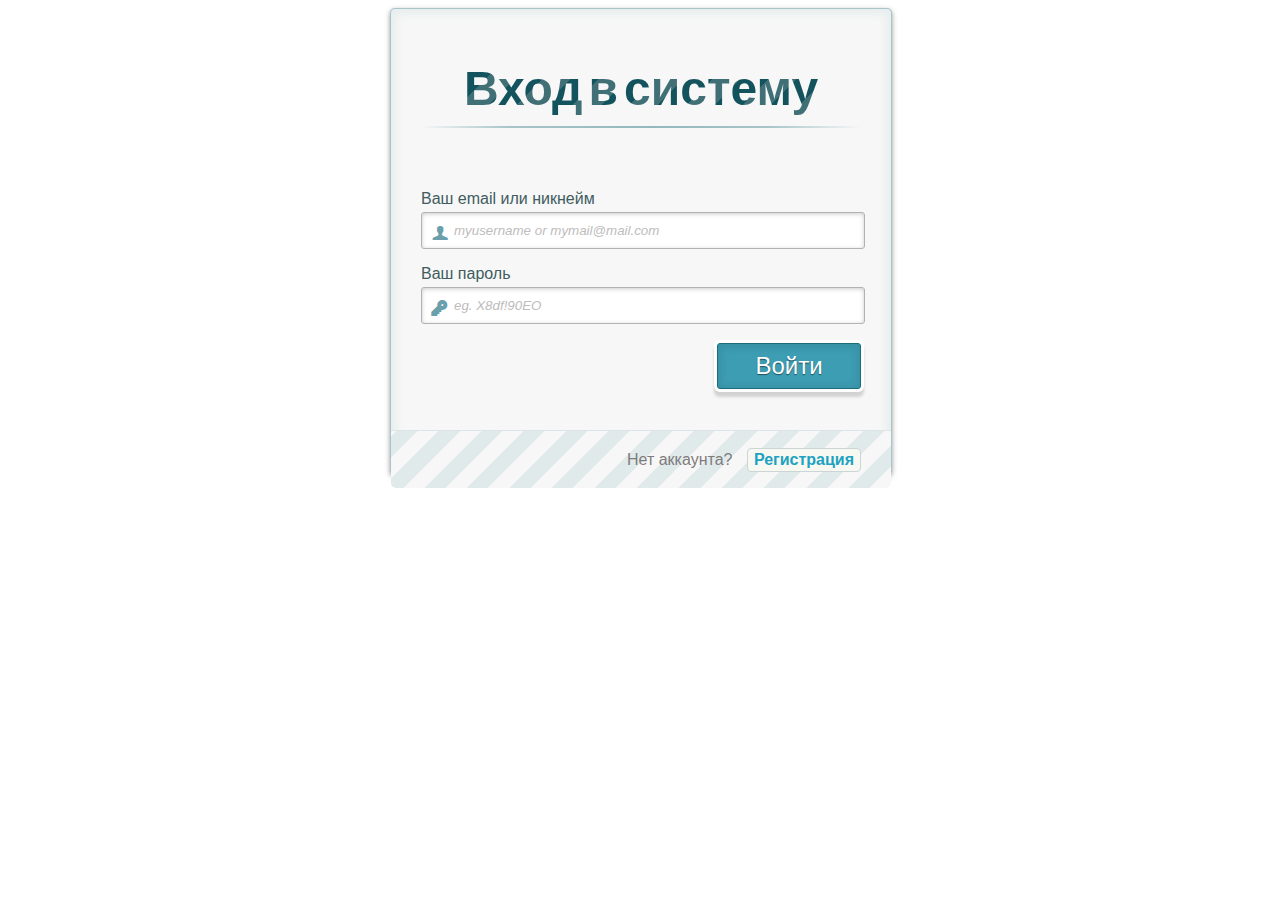
<file: login.html>
<!DOCTYPE html>
<!--[if lt IE 7 ]> <html lang="en" class="no-js ie6 lt8"> <![endif]-->
<!--[if IE 7 ]>    <html lang="en" class="no-js ie7 lt8"> <![endif]-->
<!--[if IE 8 ]>    <html lang="en" class="no-js ie8 lt8"> <![endif]-->
<!--[if IE 9 ]>    <html lang="en" class="no-js ie9"> <![endif]-->
<!--[if (gt IE 9)|!(IE)]><!--> <html lang="ru" class="no-js"> <!--<![endif]-->
    <head>
        <meta charset="UTF-8" />
        <!-- <meta http-equiv="X-UA-Compatible" content="IE=edge,chrome=1">  -->
        <title>Login and Registration Form with HTML5 and CSS3</title>
        <meta name="viewport" content="width=device-width, initial-scale=1.0"> 
        <meta name="description" content="Login and Registration Form with HTML5 and CSS3" />
        <meta name="keywords" content="html5, css3, form, switch, animation, :target, pseudo-class" />
        <meta name="author" content="Codrops" />
        <link rel="shortcut icon" href="../favicon.ico"> 
        <link rel="stylesheet" type="text/css" href="css/style.css" />
		<link rel="stylesheet" type="text/css" href="css/animate-custom.css" />
    </head>
    <body>
        <div class="container">
            <!-- Codrops top bar -->
            <div class="codrops-top">
                
                
                <div class="clr"></div>
            </div><!--/ Codrops top bar -->
            <header>
                
            </header>
            <section>				
                <div id="container_demo" >
                    <!-- hidden anchor to stop jump http://www.css3create.com/Astuce-Empecher-le-scroll-avec-l-utilisation-de-target#wrap4  -->
                    <a class="hiddenanchor" id="toregister"></a>
                    <a class="hiddenanchor" id="tologin"></a>
                    <div id="wrapper">
                        <div id="login" class="animate form">
                            <form  action="index_work.html" autocomplete="on" method="get"> 
                                <h1>Вход в систему</h1> 
                                <p> 
                                    <label for="username" class="uname" data-icon="u" > Ваш email или никнейм </label>
                                    <input id="username" name="username" required="required" type="text" placeholder="myusername or mymail@mail.com"/>
                                </p>
                                <p> 
                                    <label for="password" class="youpasswd" data-icon="p"> Ваш пароль </label>
                                    <input id="password" name="password" required="required" type="password" placeholder="eg. X8df!90EO" /> 
                                </p>
                                
                                <p class="login button"> 
                                    <input type="submit" value="Войти" /> 
								</p>
                                <p class="change_link">
									Нет аккаунта?
									<a href="#toregister" class="to_register">Регистрация</a>
								</p>
                            </form>
                        </div>

                        <div id="register" class="animate form">
                            <form  action="index.html" autocomplete="on"> 
                                <h1> Регистрация </h1> 
                                <p> 
                                    <label for="usernamesignup" class="uname" data-icon="u">Введите никнейм</label>
                                    <input id="usernamesignup" name="usernamesignup" required="required" type="text" placeholder="mysuperusername690" />
                                </p>
                                <p> 
                                    <label for="emailsignup" class="youmail" data-icon="e" >Введите email</label>
                                    <input id="emailsignup" name="emailsignup" required="required" type="email" placeholder="mysupermail@mail.com"/> 
                                </p>
                                <p> 
                                    <label for="passwordsignup" class="youpasswd" data-icon="p">Введите пароль </label>
                                    <input id="passwordsignup" name="passwordsignup" required="required" type="password" placeholder="eg. X8df!90EO"/>
                                </p>
                                <p> 
                                    <label for="passwordsignup_confirm" class="youpasswd" data-icon="p">Повторите пароль</label>
                                    <input id="passwordsignup_confirm" name="passwordsignup_confirm" required="required" type="password" placeholder="eg. X8df!90EO"/>
                                </p>
                                <p class="signin button"> 
									<input type="submit" value="Подтвердить"/> 
								</p>
                                <p class="change_link">  
									Уже зарегестрированы?
									<a href="#tologin" class="to_register">Войти</a>
								</p>
                            </form>
                        </div>
						
                    </div>
                </div>  
            </section>
        </div>
    </body>
</html>
</file>
<file: css/style.css>
/* remove codrops styles and reset the whole thing */
#container_demo{
	 text-align: left;
	 margin: 0;
	 padding: 0;
	 margin: 0 auto;
	 font-family: "Trebuchet MS","Myriad Pro",Arial,sans-serif;
}

/** fonts used for the icons **/ 
@font-face {
    font-family: 'FontomasCustomRegular';
    src: url('fonts/fontomas-webfont.eot');
    src: url('fonts/fontomas-webfont.eot?#iefix') format('embedded-opentype'),
         url('fonts/fontomas-webfont.woff') format('woff'),
         url('fonts/fontomas-webfont.ttf') format('truetype'),
         url('fonts/fontomas-webfont.svg#FontomasCustomRegular') format('svg');
    font-weight: normal;
    font-style: normal;
}
@font-face {
    font-family: 'FranchiseRegular';
    src: url('fonts/franchise-bold-webfont.eot');
    src: url('fonts/franchise-bold-webfont.eot?#iefix') format('embedded-opentype'),
         url('fonts/franchise-bold-webfont.woff') format('woff'),
         url('fonts/franchise-bold-webfont.ttf') format('truetype'),
         url('fonts/franchise-bold-webfont.svg#FranchiseRegular') format('svg');
    font-weight: normal;
    font-style: normal;

}
a.hiddenanchor{
	display: none;
}
/** The wrapper that will contain our two forms **/
#wrapper{
	width: 60%;
	right: 0px;
	min-height: 560px;	
	margin: 0px auto;	
	width: 500px;
	position: relative;	
}
/**** Styling the form elements **/

/**** general text styling ****/
#wrapper a{
	color: rgb(95, 155, 198);
	text-decoration: underline;
}

#wrapper h1{
	font-size: 48px;
	color: rgb(6, 106, 117);
	padding: 2px 0 10px 0;
	font-family: 'FranchiseRegular','Arial Narrow',Arial,sans-serif;
	font-weight: bold;
	text-align: center;
	padding-bottom: 30px;
}
/** For the moment only webkit supports the background-clip:text; */
#wrapper h1{
    background: -webkit-repeating-linear-gradient(-45deg, 
	rgb(18, 83, 93) , 
	rgb(18, 83, 93) 20px, 
	rgb(64, 111, 118) 20px, 
	rgb(64, 111, 118) 40px, 
	rgb(18, 83, 93) 40px);
	-webkit-text-fill-color: transparent;
	-webkit-background-clip: text;
}
#wrapper h1:after{
	content: ' ';
	display: block;
	width: 100%;
	height: 2px;
	margin-top: 10px;
	background: -moz-linear-gradient(left, rgba(147,184,189,0) 0%, rgba(147,184,189,0.8) 20%, rgba(147,184,189,1) 53%, rgba(147,184,189,0.8) 79%, rgba(147,184,189,0) 100%); 
	background: -webkit-gradient(linear, left top, right top, color-stop(0%,rgba(147,184,189,0)), color-stop(20%,rgba(147,184,189,0.8)), color-stop(53%,rgba(147,184,189,1)), color-stop(79%,rgba(147,184,189,0.8)), color-stop(100%,rgba(147,184,189,0))); 
	background: -webkit-linear-gradient(left, rgba(147,184,189,0) 0%,rgba(147,184,189,0.8) 20%,rgba(147,184,189,1) 53%,rgba(147,184,189,0.8) 79%,rgba(147,184,189,0) 100%); 
	background: -o-linear-gradient(left, rgba(147,184,189,0) 0%,rgba(147,184,189,0.8) 20%,rgba(147,184,189,1) 53%,rgba(147,184,189,0.8) 79%,rgba(147,184,189,0) 100%); 
	background: -ms-linear-gradient(left, rgba(147,184,189,0) 0%,rgba(147,184,189,0.8) 20%,rgba(147,184,189,1) 53%,rgba(147,184,189,0.8) 79%,rgba(147,184,189,0) 100%); 
	background: linear-gradient(left, rgba(147,184,189,0) 0%,rgba(147,184,189,0.8) 20%,rgba(147,184,189,1) 53%,rgba(147,184,189,0.8) 79%,rgba(147,184,189,0) 100%); 
}

#wrapper p{
	margin-bottom:15px;
}
#wrapper p:first-child{
	margin: 0px;
}
#wrapper label{
	color: rgb(64, 92, 96);
	position: relative;
}

/**** advanced input styling ****/
/* placeholder */
::-webkit-input-placeholder  { 
	color: rgb(190, 188, 188); 
	font-style: italic;
}
input:-moz-placeholder,
textarea:-moz-placeholder{ 
	color: rgb(190, 188, 188);
	font-style: italic;
} 
input {
  outline: none;
}

/* all the input except submit and checkbox */
#wrapper input:not([type="checkbox"]){
	width: 92%;
	margin-top: 4px;
	padding: 10px 5px 10px 32px;	
	border: 1px solid rgb(178, 178, 178);
	-webkit-appearance: textfield;
	-webkit-box-sizing: content-box;
	  -moz-box-sizing : content-box;
	       box-sizing : content-box;
	-webkit-border-radius: 3px;
	   -moz-border-radius: 3px;
	        border-radius: 3px;
	-webkit-box-shadow: 0px 1px 4px 0px rgba(168, 168, 168, 0.6) inset;
	   -moz-box-shadow: 0px 1px 4px 0px rgba(168, 168, 168, 0.6) inset;
	        box-shadow: 0px 1px 4px 0px rgba(168, 168, 168, 0.6) inset;
	-webkit-transition: all 0.2s linear;
	   -moz-transition: all 0.2s linear;
	     -o-transition: all 0.2s linear;
	        transition: all 0.2s linear;
}
#wrapper input:not([type="checkbox"]):active,
#wrapper input:not([type="checkbox"]):focus{
	border: 1px solid rgba(91, 90, 90, 0.7);
	background: rgba(238, 236, 240, 0.2);	
	-webkit-box-shadow: 0px 1px 4px 0px rgba(168, 168, 168, 0.9) inset;
	   -moz-box-shadow: 0px 1px 4px 0px rgba(168, 168, 168, 0.9) inset;
	        box-shadow: 0px 1px 4px 0px rgba(168, 168, 168, 0.9) inset;
} 

/** the magic icon trick ! **/
[data-icon]:after {
    content: attr(data-icon);
    font-family: 'FontomasCustomRegular';
    color: rgb(106, 159, 171);
    position: absolute;
    left: 10px;
    top: 35px;
	width: 30px;
}

/*styling both submit buttons */
#wrapper p.button input{
	width: 30%;
	cursor: pointer;	
	background: rgb(61, 157, 179);
	padding: 8px 5px;
	font-family: 'BebasNeueRegular','Arial Narrow',Arial,sans-serif;
	color: #fff;
	font-size: 24px;	
	border: 1px solid rgb(28, 108, 122);	
	margin-bottom: 10px;	
	text-shadow: 0 1px 1px rgba(0, 0, 0, 0.5);
	-webkit-border-radius: 3px;
	   -moz-border-radius: 3px;
	        border-radius: 3px;	
	-webkit-box-shadow: 0px 1px 6px 4px rgba(0, 0, 0, 0.07) inset,
	        0px 0px 0px 3px rgb(254, 254, 254),
	        0px 5px 3px 3px rgb(210, 210, 210);
	   -moz-box-shadow:0px 1px 6px 4px rgba(0, 0, 0, 0.07) inset,
	        0px 0px 0px 3px rgb(254, 254, 254),
	        0px 5px 3px 3px rgb(210, 210, 210);
	        box-shadow:0px 1px 6px 4px rgba(0, 0, 0, 0.07) inset,
	        0px 0px 0px 3px rgb(254, 254, 254),
	        0px 5px 3px 3px rgb(210, 210, 210);
	-webkit-transition: all 0.2s linear;
	   -moz-transition: all 0.2s linear;
	     -o-transition: all 0.2s linear;
	        transition: all 0.2s linear;
}
#wrapper p.button input:hover{
	background: rgb(74, 179, 198);
}
#wrapper p.button input:active,
#wrapper p.button input:focus{
	background: rgb(40, 137, 154);
	position: relative;
	top: 1px;
	border: 1px solid rgb(12, 76, 87);	
	-webkit-box-shadow: 0px 1px 6px 4px rgba(0, 0, 0, 0.2) inset;
	   -moz-box-shadow: 0px 1px 6px 4px rgba(0, 0, 0, 0.2) inset;
	        box-shadow: 0px 1px 6px 4px rgba(0, 0, 0, 0.2) inset;
}
p.login.button,
p.signin.button{
	text-align: right;
	margin: 5px 0;
}


/* styling the checkbox "keep me logged in"*/
.keeplogin{
	margin-top: -5px;
}
.keeplogin input,
.keeplogin label{
	display: inline-block;
	font-size: 12px;	
	font-style: italic;
}
.keeplogin input#loginkeeping{
	margin-right: 5px;
}
.keeplogin label{
	width: 80%;
}


/*styling the links to change from one form to another */

p.change_link{
	position: absolute;
	color: rgb(127, 124, 124);
	left: 0px;
	height: 20px;
	width: 440px;
	padding: 17px 30px 20px 30px;
	font-size: 16px	;
	text-align: right;
	border-top: 1px solid rgb(219, 229, 232);
	-webkit-border-radius: 0 0  5px 5px;
	   -moz-border-radius: 0 0  5px 5px;
	        border-radius: 0 0  5px 5px;
	background: rgb(225, 234, 235);
	background: -moz-repeating-linear-gradient(-45deg, 
	rgb(247, 247, 247) , 
	rgb(247, 247, 247) 15px, 
	rgb(225, 234, 235) 15px, 
	rgb(225, 234, 235) 30px, 
	rgb(247, 247, 247) 30px
	);
	background: -webkit-repeating-linear-gradient(-45deg, 
	rgb(247, 247, 247) , 
	rgb(247, 247, 247) 15px, 
	rgb(225, 234, 235) 15px, 
	rgb(225, 234, 235) 30px, 
	rgb(247, 247, 247) 30px
	);
	background: -o-repeating-linear-gradient(-45deg, 
	rgb(247, 247, 247) , 
	rgb(247, 247, 247) 15px, 
	rgb(225, 234, 235) 15px, 
	rgb(225, 234, 235) 30px, 
	rgb(247, 247, 247) 30px
	);
	background: repeating-linear-gradient(-45deg, 
	rgb(247, 247, 247) , 
	rgb(247, 247, 247) 15px, 
	rgb(225, 234, 235) 15px, 
	rgb(225, 234, 235) 30px, 
	rgb(247, 247, 247) 30px
	);
}
#wrapper p.change_link a {
	display: inline-block;
	font-weight: bold;
	background: rgb(247, 248, 241);
	padding: 2px 6px;
	color: rgb(29, 162, 193);
	margin-left: 10px;
	text-decoration: none;
	-webkit-border-radius: 4px;
	-moz-border-radius: 4px;
	border-radius: 4px;
	border: 1px solid rgb(203, 213, 214);
	-webkit-transition: all 0.4s linear;
	-moz-transition: all 0.4s  linear;
	-o-transition: all 0.4s linear;
	-ms-transition: all 0.4s  linear;
	transition: all 0.4s  linear;
}
#wrapper p.change_link a:hover {
	color: rgb(57, 191, 215);
	background: rgb(247, 247, 247);
	border: 1px solid rgb(74, 179, 198);
}
#wrapper p.change_link a:active{
	position: relative;
	top: 1px;
}
/** Styling both forms **/
#register, 
#login{
	position: absolute;
	top: 0px;
	width: 88%;	
	padding: 18px 6% 60px 6%;
	margin: 0 0 35px 0;
	background: rgb(247, 247, 247);
	border: 1px solid rgba(147, 184, 189,0.8);
	-webkit-box-shadow: 0pt 2px 5px rgba(105, 108, 109,  0.7),	0px 0px 8px 5px rgba(208, 223, 226, 0.4) inset;
	   -moz-box-shadow: 0pt 2px 5px rgba(105, 108, 109,  0.7),	0px 0px 8px 5px rgba(208, 223, 226, 0.4) inset;
	        box-shadow: 0pt 2px 5px rgba(105, 108, 109,  0.7),	0px 0px 8px 5px rgba(208, 223, 226, 0.4) inset;
	-webkit-box-shadow: 5px;
	-moz-border-radius: 5px;
		 border-radius: 5px;
}
#register{	
	z-index: 21;
	opacity: 0;
}
#login{
	z-index: 22;
}
#toregister:target ~ #wrapper #register,
#tologin:target ~ #wrapper #login{
	z-index: 22;
	-webkit-animation-name: fadeInLeft;
	-moz-animation-name: fadeInLeft;
	-ms-animation-name: fadeInLeft;
	-o-animation-name: fadeInLeft;
	animation-name: fadeInLeft;
	-webkit-animation-delay: .1s;
	-moz-animation-delay: .1s;
	-o-animation-delay: .1s;
	-ms-animation-delay: .1s;
	animation-delay: .1s;
}
#toregister:target ~ #wrapper #login,
#tologin:target ~ #wrapper #register{
	-webkit-animation-name: fadeOutLeft;
	-moz-animation-name: fadeOutLeft;
	-ms-animation-name: fadeOutLeft;
	-o-animation-name: fadeOutLeft;
	animation-name: fadeOutLeft;
}

/** the actual animation, credit where due : http://daneden.me/animate/ ***/
.animate{
	-webkit-animation-duration: 0.5s;
	-webkit-animation-timing-function: ease;
	-webkit-animation-fill-mode: both;
	
	-moz-animation-duration: 0.5s;
	-moz-animation-timing-function: ease;
	-moz-animation-fill-mode: both;
	
	-o-animation-duration: 0.5s;
	-o-animation-timing-function: ease;
	-o-animation-fill-mode: both;
	
	-ms-animation-duration: 0.5s;
	-ms-animation-timing-function: ease;
	-ms-animation-fill-mode: both;
	
	animation-duration: 0.5s;
	animation-timing-function: ease;
	animation-fill-mode: both;
}

/** yerk some ugly IE fixes 'cause I know someone will ask "why does it look ugly in IE?", no matter how many warnings I will put in the article */

.lt8 #wrapper input{
	padding: 10px 5px 10px 32px;
    width: 92%;
}
.lt8 #wrapper input[type=checkbox]{
	width: 10px;
	padding: 0;
}
.lt8 #wrapper h1{
	color: #066A75;
}
.lt8 #register{	
	display: none;
}
.lt8 p.change_link,
.ie9 p.change_link{
	position: absolute;
	height: 90px;
	background: transparent;
}
</file>
